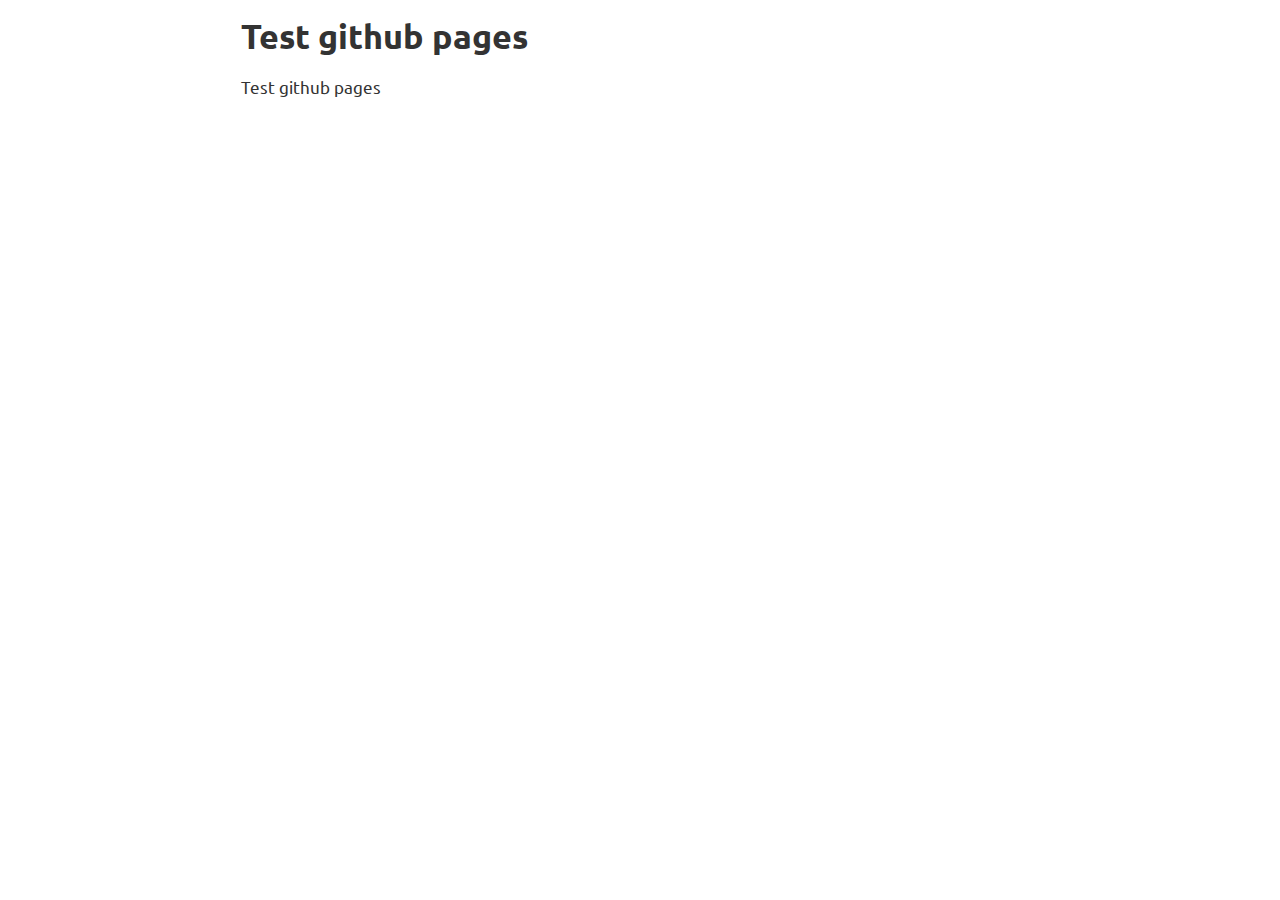
<file: docs/index.html>
<!DOCTYPE html>
<html xmlns="http://www.w3.org/1999/xhtml" lang="en" xml:lang="en"><head>

<meta charset="utf-8">
<meta name="generator" content="quarto-1.4.552">

<meta name="viewport" content="width=device-width, initial-scale=1.0, user-scalable=yes">


<title>Test github pages</title>
<style>
code{white-space: pre-wrap;}
span.smallcaps{font-variant: small-caps;}
div.columns{display: flex; gap: min(4vw, 1.5em);}
div.column{flex: auto; overflow-x: auto;}
div.hanging-indent{margin-left: 1.5em; text-indent: -1.5em;}
ul.task-list{list-style: none;}
ul.task-list li input[type="checkbox"] {
  width: 0.8em;
  margin: 0 0.8em 0.2em -1em; /* quarto-specific, see https://github.com/quarto-dev/quarto-cli/issues/4556 */ 
  vertical-align: middle;
}
</style>


<script src="index_files/libs/clipboard/clipboard.min.js"></script>
<script src="index_files/libs/quarto-html/quarto.js"></script>
<script src="index_files/libs/quarto-html/popper.min.js"></script>
<script src="index_files/libs/quarto-html/tippy.umd.min.js"></script>
<script src="index_files/libs/quarto-html/anchor.min.js"></script>
<link href="index_files/libs/quarto-html/tippy.css" rel="stylesheet">
<link href="index_files/libs/quarto-html/quarto-syntax-highlighting.css" rel="stylesheet" id="quarto-text-highlighting-styles">
<script src="index_files/libs/bootstrap/bootstrap.min.js"></script>
<link href="index_files/libs/bootstrap/bootstrap-icons.css" rel="stylesheet">
<link href="index_files/libs/bootstrap/bootstrap.min.css" rel="stylesheet" id="quarto-bootstrap" data-mode="light">


</head>

<body class="fullcontent">

<div id="quarto-content" class="page-columns page-rows-contents page-layout-article">

<main class="content" id="quarto-document-content">

<header id="title-block-header" class="quarto-title-block default">
<div class="quarto-title">
<h1 class="title">Test github pages</h1>
</div>



<div class="quarto-title-meta">

    
  
    
  </div>
  


</header>


<p>Test github pages</p>

</main>
<!-- /main column -->
<script id="quarto-html-after-body" type="application/javascript">
window.document.addEventListener("DOMContentLoaded", function (event) {
  const toggleBodyColorMode = (bsSheetEl) => {
    const mode = bsSheetEl.getAttribute("data-mode");
    const bodyEl = window.document.querySelector("body");
    if (mode === "dark") {
      bodyEl.classList.add("quarto-dark");
      bodyEl.classList.remove("quarto-light");
    } else {
      bodyEl.classList.add("quarto-light");
      bodyEl.classList.remove("quarto-dark");
    }
  }
  const toggleBodyColorPrimary = () => {
    const bsSheetEl = window.document.querySelector("link#quarto-bootstrap");
    if (bsSheetEl) {
      toggleBodyColorMode(bsSheetEl);
    }
  }
  toggleBodyColorPrimary();  
  const icon = "";
  const anchorJS = new window.AnchorJS();
  anchorJS.options = {
    placement: 'right',
    icon: icon
  };
  anchorJS.add('.anchored');
  const isCodeAnnotation = (el) => {
    for (const clz of el.classList) {
      if (clz.startsWith('code-annotation-')) {                     
        return true;
      }
    }
    return false;
  }
  const clipboard = new window.ClipboardJS('.code-copy-button', {
    text: function(trigger) {
      const codeEl = trigger.previousElementSibling.cloneNode(true);
      for (const childEl of codeEl.children) {
        if (isCodeAnnotation(childEl)) {
          childEl.remove();
        }
      }
      return codeEl.innerText;
    }
  });
  clipboard.on('success', function(e) {
    // button target
    const button = e.trigger;
    // don't keep focus
    button.blur();
    // flash "checked"
    button.classList.add('code-copy-button-checked');
    var currentTitle = button.getAttribute("title");
    button.setAttribute("title", "Copied!");
    let tooltip;
    if (window.bootstrap) {
      button.setAttribute("data-bs-toggle", "tooltip");
      button.setAttribute("data-bs-placement", "left");
      button.setAttribute("data-bs-title", "Copied!");
      tooltip = new bootstrap.Tooltip(button, 
        { trigger: "manual", 
          customClass: "code-copy-button-tooltip",
          offset: [0, -8]});
      tooltip.show();    
    }
    setTimeout(function() {
      if (tooltip) {
        tooltip.hide();
        button.removeAttribute("data-bs-title");
        button.removeAttribute("data-bs-toggle");
        button.removeAttribute("data-bs-placement");
      }
      button.setAttribute("title", currentTitle);
      button.classList.remove('code-copy-button-checked');
    }, 1000);
    // clear code selection
    e.clearSelection();
  });
    var localhostRegex = new RegExp(/^(?:http|https):\/\/localhost\:?[0-9]*\//);
    var mailtoRegex = new RegExp(/^mailto:/);
      var filterRegex = new RegExp('/' + window.location.host + '/');
    var isInternal = (href) => {
        return filterRegex.test(href) || localhostRegex.test(href) || mailtoRegex.test(href);
    }
    // Inspect non-navigation links and adorn them if external
 	var links = window.document.querySelectorAll('a[href]:not(.nav-link):not(.navbar-brand):not(.toc-action):not(.sidebar-link):not(.sidebar-item-toggle):not(.pagination-link):not(.no-external):not([aria-hidden]):not(.dropdown-item):not(.quarto-navigation-tool)');
    for (var i=0; i<links.length; i++) {
      const link = links[i];
      if (!isInternal(link.href)) {
        // undo the damage that might have been done by quarto-nav.js in the case of
        // links that we want to consider external
        if (link.dataset.originalHref !== undefined) {
          link.href = link.dataset.originalHref;
        }
      }
    }
  function tippyHover(el, contentFn, onTriggerFn, onUntriggerFn) {
    const config = {
      allowHTML: true,
      maxWidth: 500,
      delay: 100,
      arrow: false,
      appendTo: function(el) {
          return el.parentElement;
      },
      interactive: true,
      interactiveBorder: 10,
      theme: 'quarto',
      placement: 'bottom-start',
    };
    if (contentFn) {
      config.content = contentFn;
    }
    if (onTriggerFn) {
      config.onTrigger = onTriggerFn;
    }
    if (onUntriggerFn) {
      config.onUntrigger = onUntriggerFn;
    }
    window.tippy(el, config); 
  }
  const noterefs = window.document.querySelectorAll('a[role="doc-noteref"]');
  for (var i=0; i<noterefs.length; i++) {
    const ref = noterefs[i];
    tippyHover(ref, function() {
      // use id or data attribute instead here
      let href = ref.getAttribute('data-footnote-href') || ref.getAttribute('href');
      try { href = new URL(href).hash; } catch {}
      const id = href.replace(/^#\/?/, "");
      const note = window.document.getElementById(id);
      if (note) {
        return note.innerHTML;
      } else {
        return "";
      }
    });
  }
  const xrefs = window.document.querySelectorAll('a.quarto-xref');
  const processXRef = (id, note) => {
    // Strip column container classes
    const stripColumnClz = (el) => {
      el.classList.remove("page-full", "page-columns");
      if (el.children) {
        for (const child of el.children) {
          stripColumnClz(child);
        }
      }
    }
    stripColumnClz(note)
    if (id === null || id.startsWith('sec-')) {
      // Special case sections, only their first couple elements
      const container = document.createElement("div");
      if (note.children && note.children.length > 2) {
        container.appendChild(note.children[0].cloneNode(true));
        for (let i = 1; i < note.children.length; i++) {
          const child = note.children[i];
          if (child.tagName === "P" && child.innerText === "") {
            continue;
          } else {
            container.appendChild(child.cloneNode(true));
            break;
          }
        }
        if (window.Quarto?.typesetMath) {
          window.Quarto.typesetMath(container);
        }
        return container.innerHTML
      } else {
        if (window.Quarto?.typesetMath) {
          window.Quarto.typesetMath(note);
        }
        return note.innerHTML;
      }
    } else {
      // Remove any anchor links if they are present
      const anchorLink = note.querySelector('a.anchorjs-link');
      if (anchorLink) {
        anchorLink.remove();
      }
      if (window.Quarto?.typesetMath) {
        window.Quarto.typesetMath(note);
      }
      // TODO in 1.5, we should make sure this works without a callout special case
      if (note.classList.contains("callout")) {
        return note.outerHTML;
      } else {
        return note.innerHTML;
      }
    }
  }
  for (var i=0; i<xrefs.length; i++) {
    const xref = xrefs[i];
    tippyHover(xref, undefined, function(instance) {
      instance.disable();
      let url = xref.getAttribute('href');
      let hash = undefined; 
      if (url.startsWith('#')) {
        hash = url;
      } else {
        try { hash = new URL(url).hash; } catch {}
      }
      if (hash) {
        const id = hash.replace(/^#\/?/, "");
        const note = window.document.getElementById(id);
        if (note !== null) {
          try {
            const html = processXRef(id, note.cloneNode(true));
            instance.setContent(html);
          } finally {
            instance.enable();
            instance.show();
          }
        } else {
          // See if we can fetch this
          fetch(url.split('#')[0])
          .then(res => res.text())
          .then(html => {
            const parser = new DOMParser();
            const htmlDoc = parser.parseFromString(html, "text/html");
            const note = htmlDoc.getElementById(id);
            if (note !== null) {
              const html = processXRef(id, note);
              instance.setContent(html);
            } 
          }).finally(() => {
            instance.enable();
            instance.show();
          });
        }
      } else {
        // See if we can fetch a full url (with no hash to target)
        // This is a special case and we should probably do some content thinning / targeting
        fetch(url)
        .then(res => res.text())
        .then(html => {
          const parser = new DOMParser();
          const htmlDoc = parser.parseFromString(html, "text/html");
          const note = htmlDoc.querySelector('main.content');
          if (note !== null) {
            // This should only happen for chapter cross references
            // (since there is no id in the URL)
            // remove the first header
            if (note.children.length > 0 && note.children[0].tagName === "HEADER") {
              note.children[0].remove();
            }
            const html = processXRef(null, note);
            instance.setContent(html);
          } 
        }).finally(() => {
          instance.enable();
          instance.show();
        });
      }
    }, function(instance) {
    });
  }
      let selectedAnnoteEl;
      const selectorForAnnotation = ( cell, annotation) => {
        let cellAttr = 'data-code-cell="' + cell + '"';
        let lineAttr = 'data-code-annotation="' +  annotation + '"';
        const selector = 'span[' + cellAttr + '][' + lineAttr + ']';
        return selector;
      }
      const selectCodeLines = (annoteEl) => {
        const doc = window.document;
        const targetCell = annoteEl.getAttribute("data-target-cell");
        const targetAnnotation = annoteEl.getAttribute("data-target-annotation");
        const annoteSpan = window.document.querySelector(selectorForAnnotation(targetCell, targetAnnotation));
        const lines = annoteSpan.getAttribute("data-code-lines").split(",");
        const lineIds = lines.map((line) => {
          return targetCell + "-" + line;
        })
        let top = null;
        let height = null;
        let parent = null;
        if (lineIds.length > 0) {
            //compute the position of the single el (top and bottom and make a div)
            const el = window.document.getElementById(lineIds[0]);
            top = el.offsetTop;
            height = el.offsetHeight;
            parent = el.parentElement.parentElement;
          if (lineIds.length > 1) {
            const lastEl = window.document.getElementById(lineIds[lineIds.length - 1]);
            const bottom = lastEl.offsetTop + lastEl.offsetHeight;
            height = bottom - top;
          }
          if (top !== null && height !== null && parent !== null) {
            // cook up a div (if necessary) and position it 
            let div = window.document.getElementById("code-annotation-line-highlight");
            if (div === null) {
              div = window.document.createElement("div");
              div.setAttribute("id", "code-annotation-line-highlight");
              div.style.position = 'absolute';
              parent.appendChild(div);
            }
            div.style.top = top - 2 + "px";
            div.style.height = height + 4 + "px";
            div.style.left = 0;
            let gutterDiv = window.document.getElementById("code-annotation-line-highlight-gutter");
            if (gutterDiv === null) {
              gutterDiv = window.document.createElement("div");
              gutterDiv.setAttribute("id", "code-annotation-line-highlight-gutter");
              gutterDiv.style.position = 'absolute';
              const codeCell = window.document.getElementById(targetCell);
              const gutter = codeCell.querySelector('.code-annotation-gutter');
              gutter.appendChild(gutterDiv);
            }
            gutterDiv.style.top = top - 2 + "px";
            gutterDiv.style.height = height + 4 + "px";
          }
          selectedAnnoteEl = annoteEl;
        }
      };
      const unselectCodeLines = () => {
        const elementsIds = ["code-annotation-line-highlight", "code-annotation-line-highlight-gutter"];
        elementsIds.forEach((elId) => {
          const div = window.document.getElementById(elId);
          if (div) {
            div.remove();
          }
        });
        selectedAnnoteEl = undefined;
      };
        // Handle positioning of the toggle
    window.addEventListener(
      "resize",
      throttle(() => {
        elRect = undefined;
        if (selectedAnnoteEl) {
          selectCodeLines(selectedAnnoteEl);
        }
      }, 10)
    );
    function throttle(fn, ms) {
    let throttle = false;
    let timer;
      return (...args) => {
        if(!throttle) { // first call gets through
            fn.apply(this, args);
            throttle = true;
        } else { // all the others get throttled
            if(timer) clearTimeout(timer); // cancel #2
            timer = setTimeout(() => {
              fn.apply(this, args);
              timer = throttle = false;
            }, ms);
        }
      };
    }
      // Attach click handler to the DT
      const annoteDls = window.document.querySelectorAll('dt[data-target-cell]');
      for (const annoteDlNode of annoteDls) {
        annoteDlNode.addEventListener('click', (event) => {
          const clickedEl = event.target;
          if (clickedEl !== selectedAnnoteEl) {
            unselectCodeLines();
            const activeEl = window.document.querySelector('dt[data-target-cell].code-annotation-active');
            if (activeEl) {
              activeEl.classList.remove('code-annotation-active');
            }
            selectCodeLines(clickedEl);
            clickedEl.classList.add('code-annotation-active');
          } else {
            // Unselect the line
            unselectCodeLines();
            clickedEl.classList.remove('code-annotation-active');
          }
        });
      }
  const findCites = (el) => {
    const parentEl = el.parentElement;
    if (parentEl) {
      const cites = parentEl.dataset.cites;
      if (cites) {
        return {
          el,
          cites: cites.split(' ')
        };
      } else {
        return findCites(el.parentElement)
      }
    } else {
      return undefined;
    }
  };
  var bibliorefs = window.document.querySelectorAll('a[role="doc-biblioref"]');
  for (var i=0; i<bibliorefs.length; i++) {
    const ref = bibliorefs[i];
    const citeInfo = findCites(ref);
    if (citeInfo) {
      tippyHover(citeInfo.el, function() {
        var popup = window.document.createElement('div');
        citeInfo.cites.forEach(function(cite) {
          var citeDiv = window.document.createElement('div');
          citeDiv.classList.add('hanging-indent');
          citeDiv.classList.add('csl-entry');
          var biblioDiv = window.document.getElementById('ref-' + cite);
          if (biblioDiv) {
            citeDiv.innerHTML = biblioDiv.innerHTML;
          }
          popup.appendChild(citeDiv);
        });
        return popup.innerHTML;
      });
    }
  }
});
</script>
</div> <!-- /content -->




</body></html>
</file>
<file: docs/index_files/libs/quarto-html/tippy.css>
.tippy-box[data-animation=fade][data-state=hidden]{opacity:0}[data-tippy-root]{max-width:calc(100vw - 10px)}.tippy-box{position:relative;background-color:#333;color:#fff;border-radius:4px;font-size:14px;line-height:1.4;white-space:normal;outline:0;transition-property:transform,visibility,opacity}.tippy-box[data-placement^=top]>.tippy-arrow{bottom:0}.tippy-box[data-placement^=top]>.tippy-arrow:before{bottom:-7px;left:0;border-width:8px 8px 0;border-top-color:initial;transform-origin:center top}.tippy-box[data-placement^=bottom]>.tippy-arrow{top:0}.tippy-box[data-placement^=bottom]>.tippy-arrow:before{top:-7px;left:0;border-width:0 8px 8px;border-bottom-color:initial;transform-origin:center bottom}.tippy-box[data-placement^=left]>.tippy-arrow{right:0}.tippy-box[data-placement^=left]>.tippy-arrow:before{border-width:8px 0 8px 8px;border-left-color:initial;right:-7px;transform-origin:center left}.tippy-box[data-placement^=right]>.tippy-arrow{left:0}.tippy-box[data-placement^=right]>.tippy-arrow:before{left:-7px;border-width:8px 8px 8px 0;border-right-color:initial;transform-origin:center right}.tippy-box[data-inertia][data-state=visible]{transition-timing-function:cubic-bezier(.54,1.5,.38,1.11)}.tippy-arrow{width:16px;height:16px;color:#333}.tippy-arrow:before{content:"";position:absolute;border-color:transparent;border-style:solid}.tippy-content{position:relative;padding:5px 9px;z-index:1}
</file>
<file: docs/index_files/libs/quarto-html/quarto-syntax-highlighting.css>
/* quarto syntax highlight colors */
:root {
  --quarto-hl-ot-color: #003B4F;
  --quarto-hl-at-color: #657422;
  --quarto-hl-ss-color: #20794D;
  --quarto-hl-an-color: #5E5E5E;
  --quarto-hl-fu-color: #4758AB;
  --quarto-hl-st-color: #20794D;
  --quarto-hl-cf-color: #003B4F;
  --quarto-hl-op-color: #5E5E5E;
  --quarto-hl-er-color: #AD0000;
  --quarto-hl-bn-color: #AD0000;
  --quarto-hl-al-color: #AD0000;
  --quarto-hl-va-color: #111111;
  --quarto-hl-bu-color: inherit;
  --quarto-hl-ex-color: inherit;
  --quarto-hl-pp-color: #AD0000;
  --quarto-hl-in-color: #5E5E5E;
  --quarto-hl-vs-color: #20794D;
  --quarto-hl-wa-color: #5E5E5E;
  --quarto-hl-do-color: #5E5E5E;
  --quarto-hl-im-color: #00769E;
  --quarto-hl-ch-color: #20794D;
  --quarto-hl-dt-color: #AD0000;
  --quarto-hl-fl-color: #AD0000;
  --quarto-hl-co-color: #5E5E5E;
  --quarto-hl-cv-color: #5E5E5E;
  --quarto-hl-cn-color: #8f5902;
  --quarto-hl-sc-color: #5E5E5E;
  --quarto-hl-dv-color: #AD0000;
  --quarto-hl-kw-color: #003B4F;
}

/* other quarto variables */
:root {
  --quarto-font-monospace: SFMono-Regular, Menlo, Monaco, Consolas, "Liberation Mono", "Courier New", monospace;
}

pre > code.sourceCode > span {
  color: #003B4F;
}

code span {
  color: #003B4F;
}

code.sourceCode > span {
  color: #003B4F;
}

div.sourceCode,
div.sourceCode pre.sourceCode {
  color: #003B4F;
}

code span.ot {
  color: #003B4F;
  font-style: inherit;
}

code span.at {
  color: #657422;
  font-style: inherit;
}

code span.ss {
  color: #20794D;
  font-style: inherit;
}

code span.an {
  color: #5E5E5E;
  font-style: inherit;
}

code span.fu {
  color: #4758AB;
  font-style: inherit;
}

code span.st {
  color: #20794D;
  font-style: inherit;
}

code span.cf {
  color: #003B4F;
  font-style: inherit;
}

code span.op {
  color: #5E5E5E;
  font-style: inherit;
}

code span.er {
  color: #AD0000;
  font-style: inherit;
}

code span.bn {
  color: #AD0000;
  font-style: inherit;
}

code span.al {
  color: #AD0000;
  font-style: inherit;
}

code span.va {
  color: #111111;
  font-style: inherit;
}

code span.bu {
  font-style: inherit;
}

code span.ex {
  font-style: inherit;
}

code span.pp {
  color: #AD0000;
  font-style: inherit;
}

code span.in {
  color: #5E5E5E;
  font-style: inherit;
}

code span.vs {
  color: #20794D;
  font-style: inherit;
}

code span.wa {
  color: #5E5E5E;
  font-style: italic;
}

code span.do {
  color: #5E5E5E;
  font-style: italic;
}

code span.im {
  color: #00769E;
  font-style: inherit;
}

code span.ch {
  color: #20794D;
  font-style: inherit;
}

code span.dt {
  color: #AD0000;
  font-style: inherit;
}

code span.fl {
  color: #AD0000;
  font-style: inherit;
}

code span.co {
  color: #5E5E5E;
  font-style: inherit;
}

code span.cv {
  color: #5E5E5E;
  font-style: italic;
}

code span.cn {
  color: #8f5902;
  font-style: inherit;
}

code span.sc {
  color: #5E5E5E;
  font-style: inherit;
}

code span.dv {
  color: #AD0000;
  font-style: inherit;
}

code span.kw {
  color: #003B4F;
  font-style: inherit;
}

.prevent-inlining {
  content: "</";
}

/*# sourceMappingURL=debc5d5d77c3f9108843748ff7464032.css.map */
</file>
